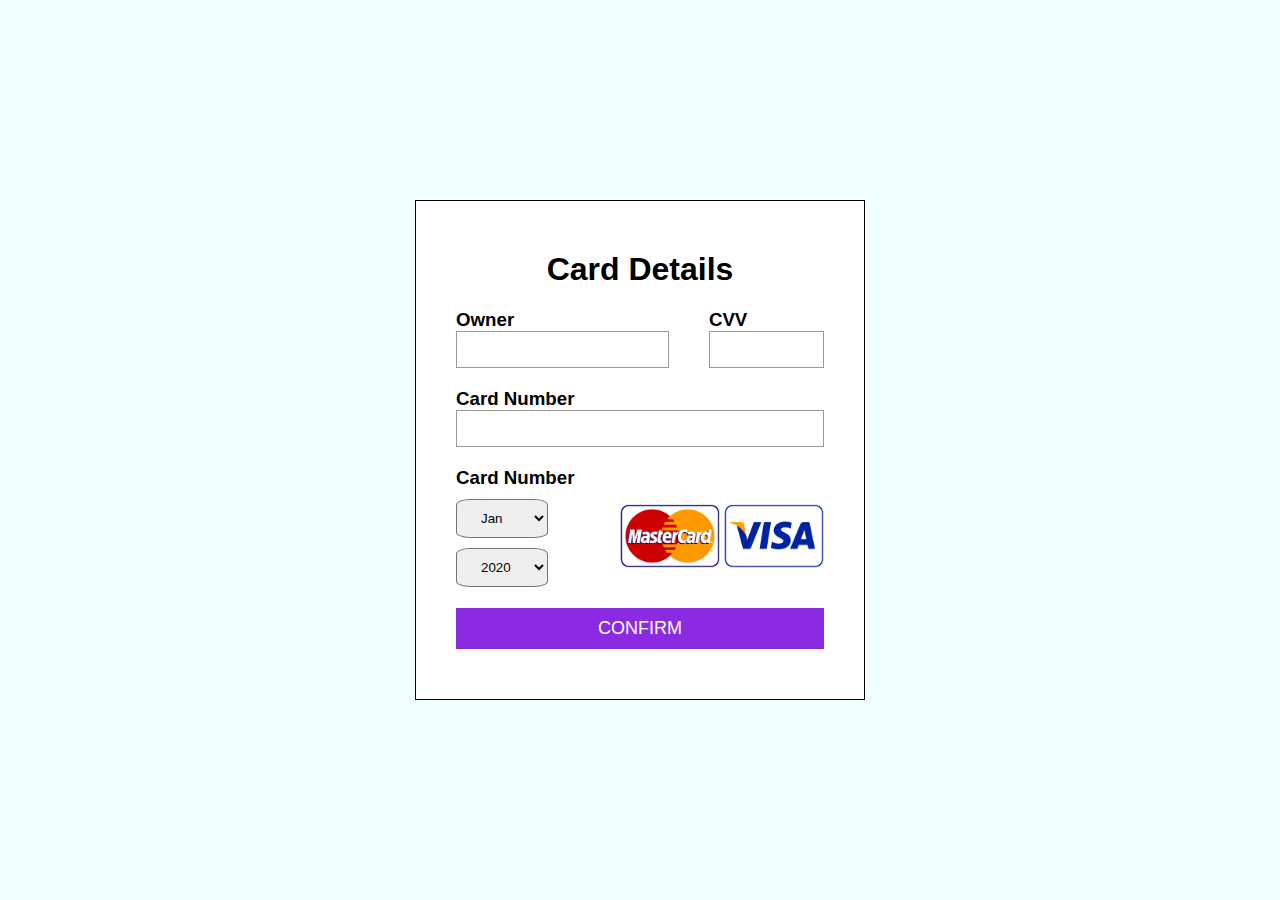
<file: resources/index.html>
<!DOCTYPE html>
<html lang="en">
<head>
    <meta charset="UTF-8">
    <title>Payment Form</title>
    <link rel="stylesheet" href="style.css">
    <link rel="preconnect" href="https://fonts.gstatic.com">

<body>
    <div class="container">
        <h1>Card Details</h1>
        <div class="first-row">
            <div class="owner">
                
                <h3>Owner</h3>
                <div class="input-field">
                    <input type="text">
                </div>
            </div>
            <div class="cvv">
                <h3>CVV</h3>
                <div class="input-field">
                    <input type="password">
                </div>
            </div>
        </div>
        <div class="second-row">
            <div class="card-number">
                <h3>Card Number</h3>
                <div class="input-field">
                    <input type="text">
                </div>
            </div>
        </div>
        <div class="third-row">
            <h3>Card Number</h3>
            <div class="selection">
                <div class="date">
                    <select name="months" id="months">
                        <option value="Jan">Jan</option>
                        <option value="Feb">Feb</option>
                        <option value="Mar">Mar</option>
                        <option value="Apr">Apr</option>
                        <option value="May">May</option>
                        <option value="Jun">Jun</option>
                        <option value="Jul">Jul</option>
                        <option value="Aug">Aug</option>
                        <option value="Sep">Sep</option>
                        <option value="Oct">Oct</option>
                        <option value="Nov">Nov</option>
                        <option value="Dec">Dec</option>
                      </select><br>
                      <select name="years" id="years">
                        <option value="2020">2020</option>
                        <option value="2019">2019</option>
                        <option value="2018">2018</option>
                        <option value="2017">2017</option>
                        <option value="2016">2016</option>
                        <option value="2015">2015</option>
                      </select>
                </div>
                <div class="cards">
                    <img src="mc.png" alt="">
                    <img src="vi.png" alt="">
                    
                </div>
            </div>    
        </div>
        <a href="">Confirm</a>
    </div>
</body>
</html>
</file>
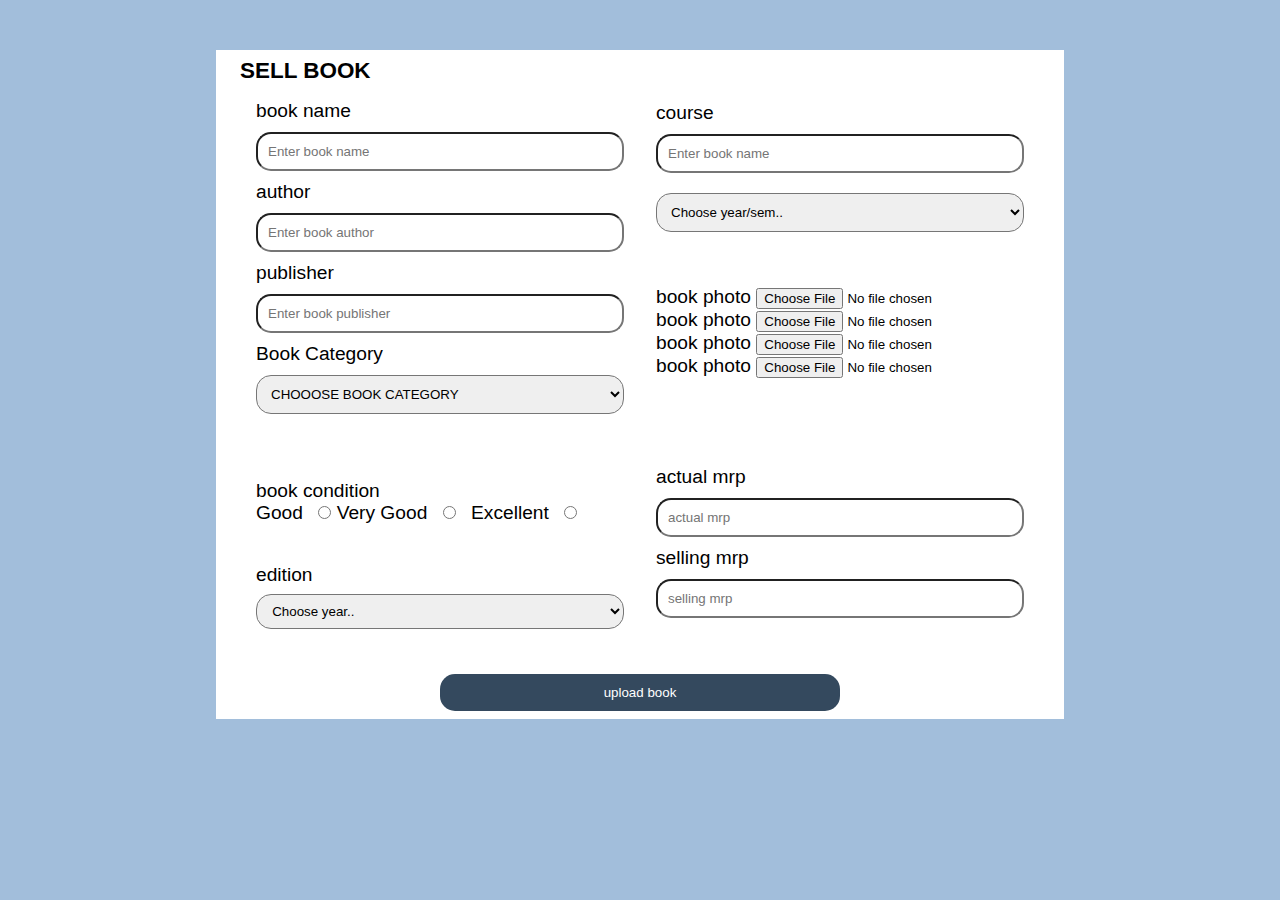
<file: sale.html>
<!DOCTYPE html>
<html>
<head>
	<meta charset="utf-8">
	<meta name="viewport" content="width=device-width, initial-scale=1">
	<title> sale  </title>
	<link rel="stylesheet" type="text/css" href="sale.css">
</head>
<body>
<div class="box1">
	<div class="container">


		<div class="left">
			<h3>SELL BOOK</h3>
				<form>
						book name
						<input type="text" name="" placeholder="Enter book name">
						author
						<input type="text" name="" placeholder="Enter book author">

						publisher
						<input type="text" name="" placeholder="Enter book publisher">
						
						Book Category <br>
						<select  >
							<option>CHOOOSE BOOK CATEGORY</option>
							<option>SCIENCE</option>
							<option>ARTS</option>
							<option>COMMERCE</option>
							<option>FICTION</option>
							<option>NON FICTION</option>
							
							</select>
					
						

						<br>
						<br>
						<br><br>book condition <br>
						
						<label class="Good">Good</label>
						<input type="radio" value="Good" name="r1" >


						<label class="Very Good">Very Good</label>
						<input type="radio" name="r1" >

						<label class="l2">Excellent</label>
						<input type="radio" name="r1" >
			   

				
				
				
						<div id="edition">
							edition 
								
								<select >
									<option>Choose year..</option>
									<option>2017</option>
									<option>2018</option>
									<option>2019</option>
									<option>2020</option>
								</select>		
						</div>
					</form>
		</div>
		
		<div class="right">
			<form>
			course
						<input type="text" name="" placeholder="Enter book name">
						<select  >
							<option>Choose year/sem..</option>
							<option>sem1</option>
							<option>sem2</option>
							<option>sem3</option>
							<option>sem4</option>
							<option>sem5</option>
							<option>sem6</option>
						</select>
			</form>
			
			
				
											<form>
												<br>
												book photo
												<input type="file" name=""  >
												<br>
												book photo
												<input type="file" name="" >
												<br>
												book photo
												<input type="file" name="" >
												<br>
												book photo
												<input type="file" name="" >
												
												</form>
						<div id="mrp">
							<form>
								<br><br><br><label>
									actual mrp
									<input type="text" name="" placeholder="actual mrp">
								</label>

								<br><label>
								selling mrp
								<input type="text" name="" placeholder="selling mrp">
								</label>
							</form>
						</div>
			</form>
			
		</div>
		
		

		
	</div>
	<div id="sub">
	<input type="submit" name="" value="upload book">
	</div>	
</div>
</body>
</html>
</file>
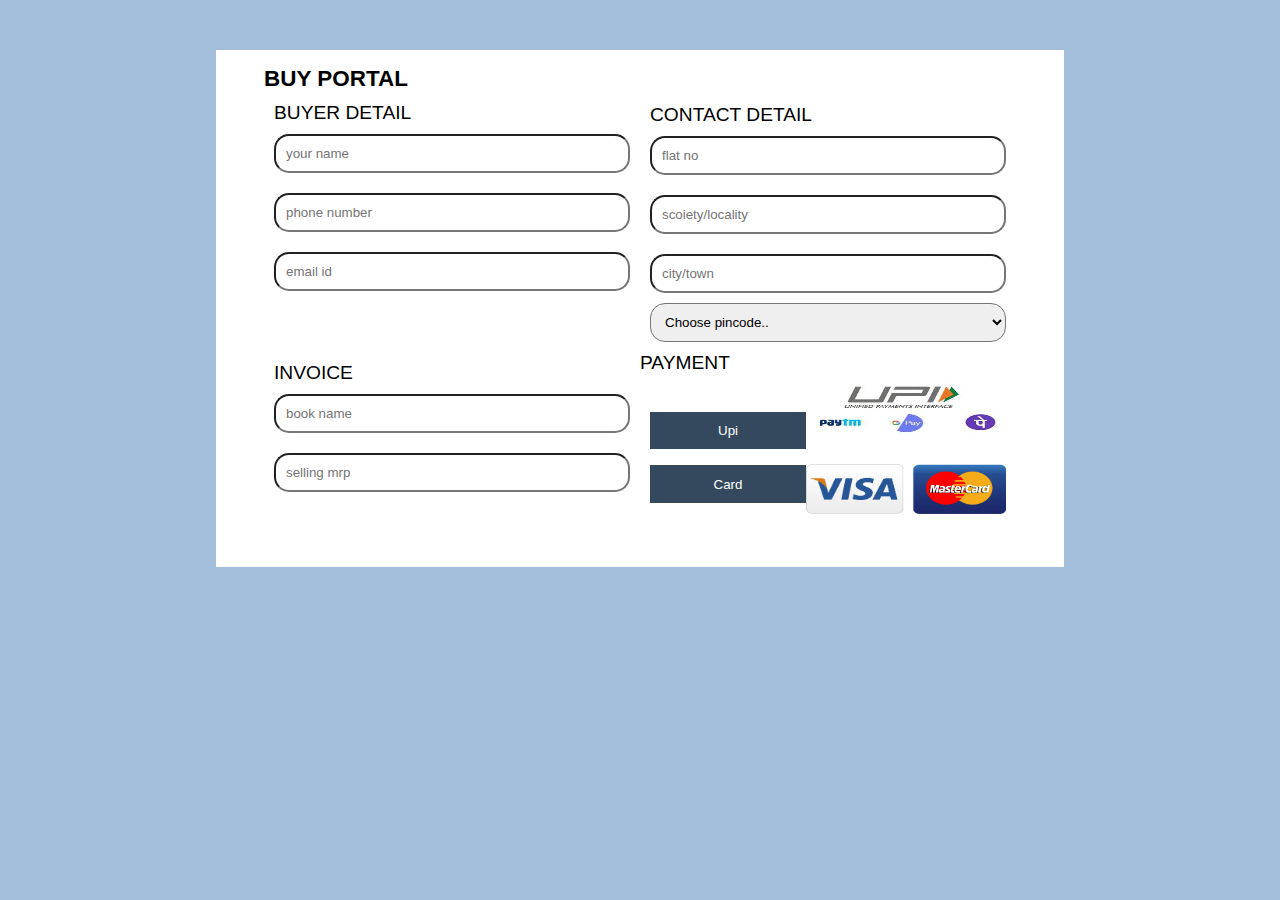
<file: buy sell/buy1.html>
<!DOCTYPE html>
<html>
<head>
	<meta charset="utf-8">
	<meta name="viewport" content="width=device-width, initial-scale=1">
	<title> buy1 </title>
	<link rel="stylesheet" type="text/css" href="buy1.css">
</head>
<body>
	
<div class="main-container">
	<div class="container">

		<div class="box1">
			<div class="left">
				<h3>BUY PORTAL</h3>
					<form>
							BUYER DETAIL
							<input type="text" name="" placeholder="your name">
							
							<input type="text" name="" placeholder="phone number">

							
							<input type="text" name="" placeholder="email id">
							
							
				

					
					
					
							
					</form>
			</div>
			
			<div class="right">
				
				<form>
					CONTACT DETAIL <br>
					<div id="address">
						
							<input type="text" name="" placeholder="flat no">
							<input type="text" name="" placeholder="scoiety/locality">
							<input type="text" name="" placeholder="city/town">
						
					</div>
							<div id="pin-code">
									<select  id="pin-code">
									<option>Choose pincode..</option>
									<option>123213   weqwewq</option>
									<option>324324   fgfg</option>
									<option>234324   vbccx</option>
									<option>234234   jhljh</option>
									</select>
							</div>
					

													
				</form>
						
			</div>
		</div>
			
						
		<div class="box2">
		
			<div class="invoice">
				<form>
					INVOICE<br>
							<input type="text" name="" placeholder="book name">
							<input type="text" name="" placeholder="selling mrp">
							
				</form>	
			</div>	
			
			<div class="payment">
				
				<div id="payment-left">
					
						PAYMENT <br><br>
						<a href="C:\Users\shubham\Desktop\prj\buy page ready\index.html">
						<button  class="upi">Upi  </button>
						</a>
						<a href="C:\Users\shubham\Desktop\prj\buy page ready\index.html">
							<button  class="card">Card  </button>
							
							</a>
						
								
				
					
				</div>
				<div id="payment-right">
					<form id="img">
						
						<img src="upi.jpg" width="200" height="60"></label></label> <br><br>
						<img src="card1.png" width="200" height="50"></label> <br><br>
								
					</form>	
				</div>
			</div>	
				
				
			
			
							
		</div>
		
	</div>
	
	

</body>
</html>
</file>
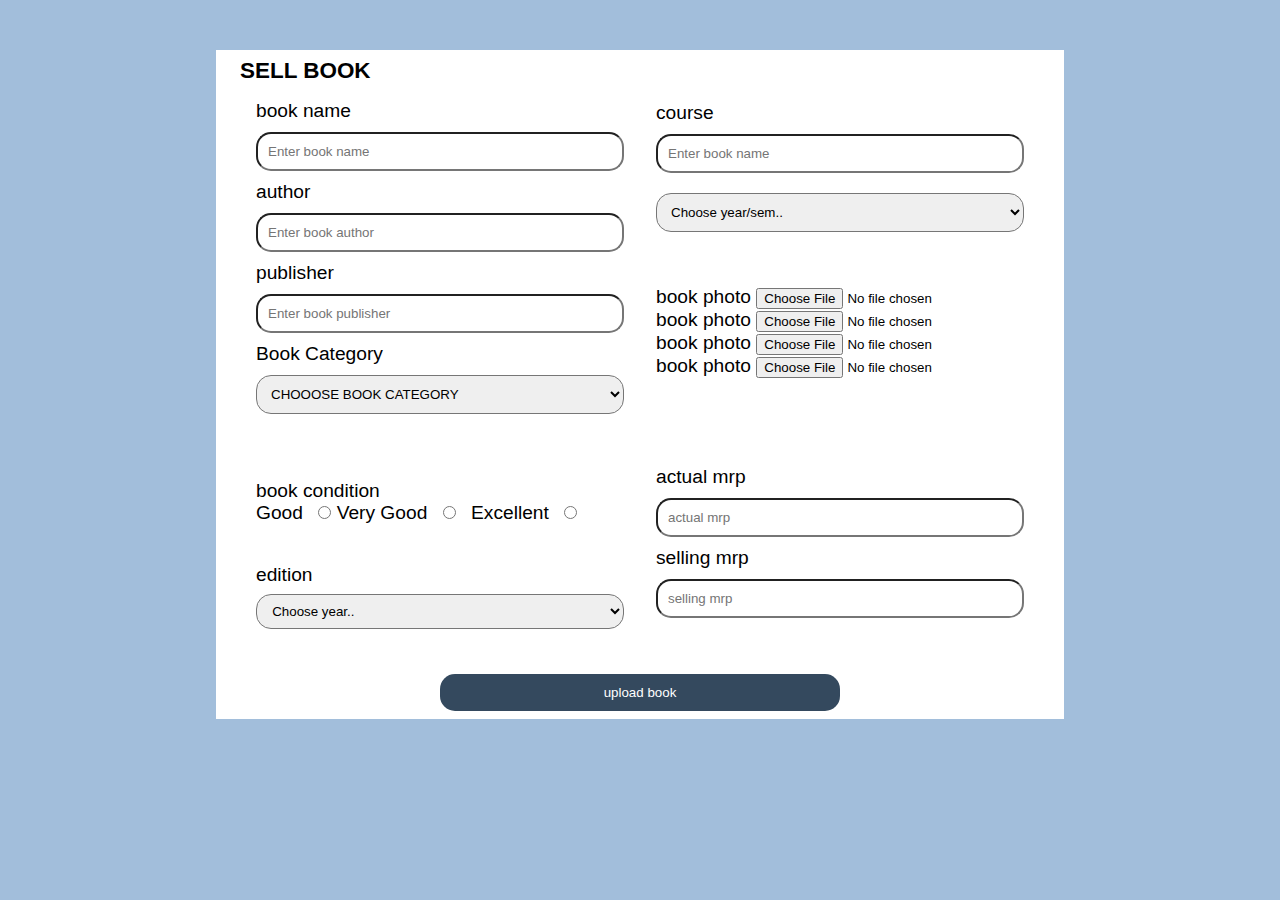
<file: buy sell/sale.html>
<!DOCTYPE html>
<html>
<head>
	<meta charset="utf-8">
	<meta name="viewport" content="width=device-width, initial-scale=1">
	<title> sale  </title>
	<link rel="stylesheet" type="text/css" href="sale.css">
</head>
<body>
<div class="box1">
	<div class="container">


		<div class="left">
			<h3>SELL BOOK</h3>
				<form>
						book name
						<input type="text" name="" placeholder="Enter book name">
						author
						<input type="text" name="" placeholder="Enter book author">

						publisher
						<input type="text" name="" placeholder="Enter book publisher">
						
						Book Category <br>
						<select  >
							<option>CHOOOSE BOOK CATEGORY</option>
							<option>SCIENCE</option>
							<option>ARTS</option>
							<option>COMMERCE</option>
							<option>FICTION</option>
							<option>NON FICTION</option>
							
							</select>
					
						

						<br>
						<br>
						<br><br>book condition <br>
						
						<label class="Good">Good</label>
						<input type="radio" value="Good" name="r1" >


						<label class="Very Good">Very Good</label>
						<input type="radio" name="r1" >

						<label class="l2">Excellent</label>
						<input type="radio" name="r1" >
			   

				
				
				
						<div id="edition">
							edition 
								
								<select >
									<option>Choose year..</option>
									<option>2017</option>
									<option>2018</option>
									<option>2019</option>
									<option>2020</option>
								</select>		
						</div>
					</form>
		</div>
		
		<div class="right">
			<form>
			course
						<input type="text" name="" placeholder="Enter book name">
						<select  >
							<option>Choose year/sem..</option>
							<option>sem1</option>
							<option>sem2</option>
							<option>sem3</option>
							<option>sem4</option>
							<option>sem5</option>
							<option>sem6</option>
						</select>
			</form>
			
			
				
											<form>
												<br>
												book photo
												<input type="file" name=""  >
												<br>
												book photo
												<input type="file" name="" >
												<br>
												book photo
												<input type="file" name="" >
												<br>
												book photo
												<input type="file" name="" >
												
												</form>
						<div id="mrp">
							<form>
								<br><br><br><label>
									actual mrp
									<input type="text" name="" placeholder="actual mrp">
								</label>

								<br><label>
								selling mrp
								<input type="text" name="" placeholder="selling mrp">
								</label>
							</form>
						</div>
			</form>
			
		</div>
		
		

		
	</div>
	<div id="sub">
	<input type="submit" name="" value="upload book">
	</div>	
</div>
</body>
</html>
</file>
<file: resources/style.css>
*{
    margin: 0;
    padding: 0;
    box-sizing: border-box;
    font-family: 'Poppins', sans-serif;
}

body{
    width: 100%;
    height: 100vh;
    display: flex;
    justify-content: center;
    align-items: center;
    background-color: azure;
}

.container{
    width: 450px;
    height: 500px;
    
    
    border: 1px solid;
    background-color: white;
    display: flex;
    flex-direction: column;
    padding: 40px;
    justify-content:space-around;
}

.container h1{
    text-align: center;
}

.first-row{
     display: flex;
}

.owner{
    width: 100%;
    margin-right: 40px;
}

.input-field{
    border: 1px solid #999;
}

.input-field input{
    width: 100%;
    border:none;
    outline: none;
    padding: 10px;
}

.selection{
    display: flex;
    justify-content: space-between;
    align-items: center;
}
select
{
    margin-top: 10px;
    width: 100%;
    border-radius: 15%;
   
}




.selection select{
    padding: 10px 20px;
}

a{
    background-color: blueviolet;
    color: white;
    text-align: center;
    text-transform: uppercase;
    text-decoration: none;
    padding: 10px;
    font-size: 18px;
    transition: 0.5s;
}

a:hover{
    background-color: dodgerblue;
}

.cards img{
    width: 100px;
}
</file>
<file: sale.css>
*{
	
	padding:0; 
	margin:0;
	box-sizing:
	border-box;
	font-family:sans-serif;
}
body
{
	min-width: 1000px;
	height: auto;
	background: #a2bedb;
	font-size: 1.2rem;
	display: flex;
	justify-content: center;
	margin-top: 50px;
	margin-bottom: 50px;
}
.box1
{
	background: rgb(255, 255, 255);
	min-width: 800px;
	min-height: 600px;
	
	padding: 0.5rem 1.5rem;
}
.container
{
	background: rgb(255, 255, 255);
	width: 800px;
	min-height: 600px;
	display: flex;

	
	padding: 0.
	5rem 1.5rem;
}

.left
{
	flex-basis: 50%;
}
.right
{
	margin-top: 28px;
	flex-basis: 50%;
}
.book-category-left
{
	margin-top: -17px;
}
form
{
	padding: 1rem;
}
select
{
	width: 100%;
	padding: 10px;
	margin-top: 10px;
	
	border-radius: 15px;

}





form input[type="text"]
{
	width: 100%;
	padding: 10px 10px;
	margin: 10px 0px;
	

	border-radius: 15px;
}
form input[type="number"]
{
	width: 100%;
	padding: 0.5rem 0.7rem;
	margin: 0.5rem 0;
	
	border-radius: 15px;
}


#edition select
{
	width: 100%;
	padding: 0.5rem 0.7rem;
	margin: 0.5rem 0;
	
}
#edition
{
	margin-top: 40px;
}



div [id=mrp]
{
	margin-top: -10px;
}
div [id=edition]
{
	margin-top: 19px;
}

div[id=sub]
{
	text-align: center;
}
input[type="submit"]
{
	width: 50%;
	padding: 0.7rem 1.5rem;
	background: #34495e;
	color: white;
	border: none;
	outline: none;
	margin-top: 1rem;
	cursor: pointer;
	border-radius: 15px;
	align-self: auto;
	
	
}

input[type="submit"]:hover
{
	background: #2c3e50;
}
input[type="text"]:hover
{
	background: #ddeff5;
}
select:hover
{
	
	background: #ddeff5;
}
input[type="radio"]
{
	margin-left: 10px;
}

label[class="l2"]
{
	margin-left: 10px;
}


@media (max-width: 770px)
{
	.container{
		flex-direction: column;
	}
	
}
</file>
<file: buy sell/buy1.css>
*{
	
	padding:0; 
	margin:0;
	box-sizing:
	border-box;
	font-family:sans-serif;
}
body
{
	width: 100vw;
	height: auto;
	background: #a2bedb;
	font-size: 1.2rem;
	display: flex;
	justify-content: center;
	align-items: center;
}
.container
{
	background: rgb(255, 255, 255);
	max-width: 800px;
	height: auto;
	
	
	padding: 0.5rem 1.5rem;
}
.main-container
{
	background: rgb(255, 255, 255);
	width: auto;
	height: auto;
	margin-top: 50px;
	margin-bottom: 50px;
	
	padding: 0.5rem 1.5rem;
}
.box1
{
	display: flex;
}
.box2
{
	
	display: flex;
}


.invoice
{
	flex-basis: 50%;
}
.payment
{
	
	flex-basis: 50%;
}
.left
{
	flex-basis: 50%;
}
.right
{
	margin-top: 28px;
	flex-basis: 50%;
}
.payment
{
	display: flex;

}
.payment-left
{
	flex-basis: 50%;

}
.payment-right
{
	
	flex-basis: 50%;
	

}

.confirmbuy
{
	text-align:center;
}

form
{
	padding: 10px;
}
form[id="img"]
{
	margin-top: 15px;
}






form input[type="text"]
{
	width: 100%;
	padding: 10px 10px;
	margin: 10px 0px;
	outline: none;
	border-radius: 15px;
}
form input[type="number"]
{
	width: 100%;
	padding: 0.5rem 0.7rem;
	margin: 0.5rem 0;
	outline: none;
	border-radius: 15px;
}



select
{
	width: 100%;
	padding: 10px;
	border-radius: 15px;
}
select[id="pin-code"]:hover
{
	background:#b7d9ec
}


button[class="upi" ]
{
	width: 100%;
	
	padding: 0.7rem 1.5rem;
	text-align: center;
	background: #34495e;
	color: rgb(255, 255, 255);
	border: none;
	outline: none;
	margin-top: 1rem;
	margin-left: 10px;
	cursor: pointer;
}
button[class="card"]
{
	width: 100%;
	
	padding: 0.7rem 1.5rem;
	text-align: center;
	background: #34495e;
	color: white;
	border: none;
	outline: none;
	margin-top: 1rem;
	margin-left: 10px;
	cursor: pointer;
}
input[type="confirmbuy"]:hover
{
	background: #2c3e50;
}
input[type="confirmbuy1"]
{
	border-radius: 15px;
	
}

input[type="text"]:hover
{
	background: #e3f0f1;
}

input[type="radio"]
{
	margin-left: 20px;
}
label[class="Very Good"]
{
	margin-left: 40px;
}


@media(max-width: 630px)
{
	.box1
	{
		flex-direction: column;
	}
	.box2
	{
		flex-direction: column;
	}
	
}
</file>
<file: buy sell/sale.css>
*{
	
	padding:0; 
	margin:0;
	box-sizing:
	border-box;
	font-family:sans-serif;
}
body
{
	min-width: 1000px;
	height: auto;
	background: #a2bedb;
	font-size: 1.2rem;
	display: flex;
	justify-content: center;
	margin-top: 50px;
	margin-bottom: 50px;
}
.box1
{
	background: rgb(255, 255, 255);
	min-width: 800px;
	min-height: 600px;
	
	padding: 0.5rem 1.5rem;
}
.container
{
	background: rgb(255, 255, 255);
	width: 800px;
	min-height: 600px;
	display: flex;

	
	padding: 0.
	5rem 1.5rem;
}

.left
{
	flex-basis: 50%;
}
.right
{
	margin-top: 28px;
	flex-basis: 50%;
}
.book-category-left
{
	margin-top: -17px;
}
form
{
	padding: 1rem;
}
select
{
	width: 100%;
	padding: 10px;
	margin-top: 10px;
	
	border-radius: 15px;

}





form input[type="text"]
{
	width: 100%;
	padding: 10px 10px;
	margin: 10px 0px;
	

	border-radius: 15px;
}
form input[type="number"]
{
	width: 100%;
	padding: 0.5rem 0.7rem;
	margin: 0.5rem 0;
	
	border-radius: 15px;
}


#edition select
{
	width: 100%;
	padding: 0.5rem 0.7rem;
	margin: 0.5rem 0;
	
}
#edition
{
	margin-top: 40px;
}



div [id=mrp]
{
	margin-top: -10px;
}
div [id=edition]
{
	margin-top: 19px;
}

div[id=sub]
{
	text-align: center;
}
input[type="submit"]
{
	width: 50%;
	padding: 0.7rem 1.5rem;
	background: #34495e;
	color: white;
	border: none;
	outline: none;
	margin-top: 1rem;
	cursor: pointer;
	border-radius: 15px;
	align-self: auto;
	
	
}

input[type="submit"]:hover
{
	background: #2c3e50;
}
input[type="text"]:hover
{
	background: #ddeff5;
}
select:hover
{
	
	background: #ddeff5;
}
input[type="radio"]
{
	margin-left: 10px;
}

label[class="l2"]
{
	margin-left: 10px;
}


@media (max-width: 770px)
{
	.container{
		flex-direction: column;
	}
	
}
</file>
